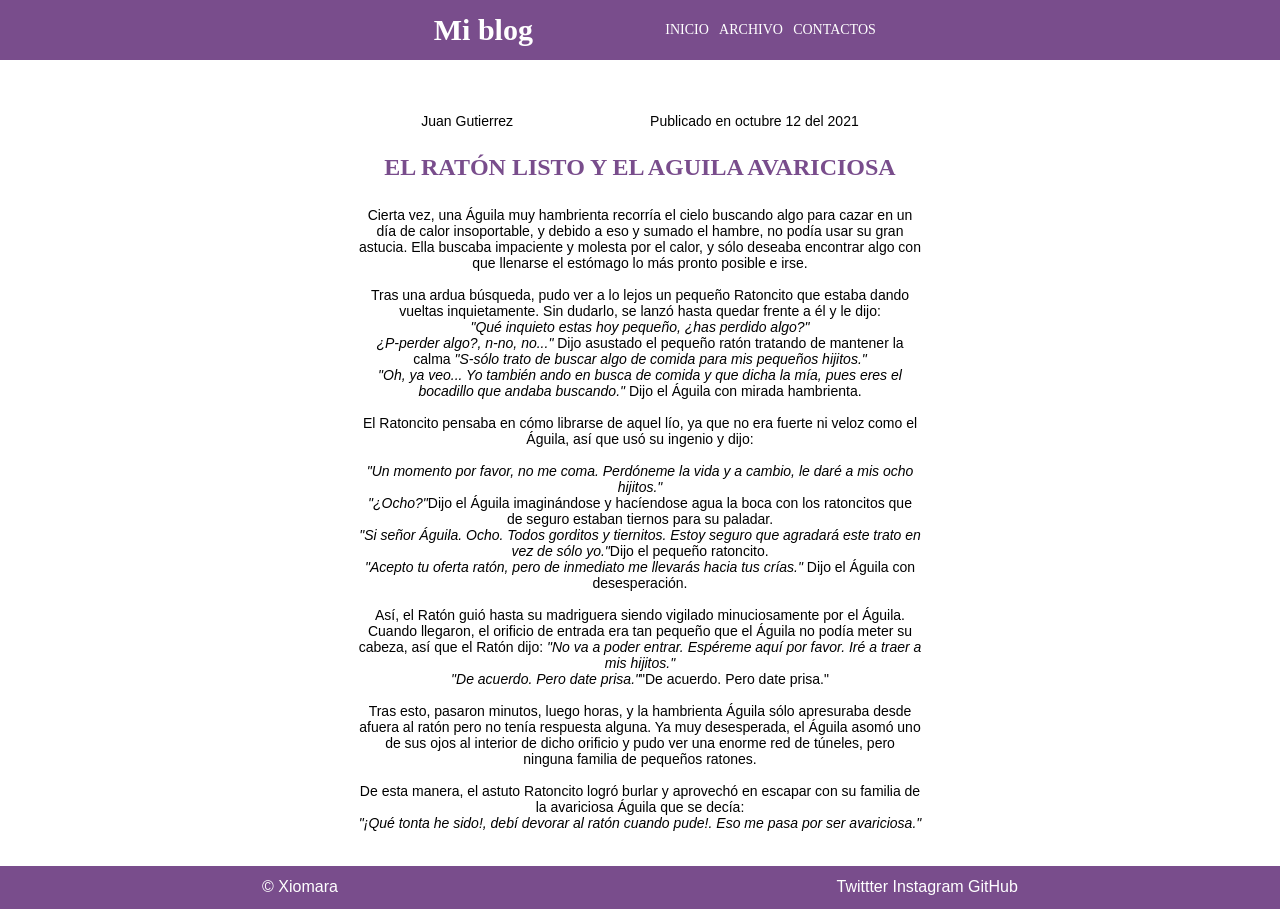
<file: index.html>
<!DOCTYPE html>
<html lang="en">

<head>
    <meta charset="UTF-8">
    <meta http-equiv="X-UA-Compatible" content="IE=edge">
    <meta name="viewport" content="width=device-width, initial-scale=1.0">
    <link rel="stylesheet" href="style/style.css">
    <title>Tarea7-1</title>
</head>

<body>
    <header>
        <div class="header">
            <h1>Mi blog</h1>
            <nav>
                <ul>
                    <li><a href="index.html">Inicio</a></li>
                    <li><a href="Archivo.html">Archivo</a></li>
                    <li><a href="#">Contactos</a></li>
                </ul>
            </nav>
        </div>
    </header>
    <main>
        <div class="Publicacion">
            <p>Juan Gutierrez</p>
            <p>Publicado en octubre 12 del 2021</p>
        </div>
        <h2>El ratón listo y el aguila avariciosa</h2>
        <p>Cierta vez, una Águila muy hambrienta recorría el cielo buscando algo para cazar en un día de calor
            insoportable, y debido a eso y sumado el hambre, no podía usar su gran astucia. Ella buscaba impaciente y
            molesta por el calor, y sólo deseaba encontrar algo con que llenarse el estómago lo más pronto posible e
            irse. <br><br>
            Tras una ardua búsqueda, pudo ver a lo lejos un pequeño Ratoncito que estaba dando vueltas inquietamente.
            Sin dudarlo, se lanzó hasta quedar frente a él y le dijo: <br>
            <i>"Qué inquieto estas hoy pequeño, ¿has perdido algo?"</i><br>
            <i>¿P-perder algo?, n-no, no..."</i> Dijo asustado el pequeño ratón tratando de mantener la calma
            <i>"S-sólo trato de buscar algo de comida para mis pequeños hijitos."</i><br>
            <i>"Oh, ya veo... Yo también ando en busca de comida y que dicha la mía, pues eres el bocadillo que andaba
                buscando."</i> Dijo el Águila con mirada hambrienta.<br><br>
            El Ratoncito pensaba en cómo librarse de aquel lío, ya que no era fuerte ni veloz como el Águila, así que
            usó su ingenio y dijo: <br><br>
            <i>"Un momento por favor, no me coma. Perdóneme la vida y a cambio, le daré a mis ocho hijitos."</i><br>
            <i>"¿Ocho?"</i>Dijo el Águila imaginándose y hacíendose agua la boca con los ratoncitos que de seguro
            estaban tiernos para su paladar.<br>
            <i>"Si señor Águila. Ocho. Todos gorditos y tiernitos. Estoy seguro que agradará este trato en vez de sólo
                yo."</i>Dijo el pequeño ratoncito.<br>
            <i>"Acepto tu oferta ratón, pero de inmediato me llevarás hacia tus crías."</i> Dijo el Águila con
            desesperación.<br><br>
            Así, el Ratón guió hasta su madriguera siendo vigilado minuciosamente por el Águila. Cuando llegaron, el
            orificio de entrada era tan pequeño que el Águila no podía meter su cabeza, así que el Ratón dijo:
            <i>"No va a poder entrar. Espéreme aquí por favor. Iré a traer a mis hijitos."</i><br>
            <i>"De acuerdo. Pero date prisa."</i>"De acuerdo. Pero date prisa." <br><br>
            Tras esto, pasaron minutos, luego horas, y la hambrienta Águila sólo apresuraba desde afuera al ratón pero
            no tenía respuesta alguna. Ya muy desesperada, el Águila asomó uno de sus ojos al interior de dicho orificio
            y pudo ver una enorme red de túneles, pero ninguna familia de pequeños ratones.<br><br>
            De esta manera, el astuto Ratoncito logró burlar y aprovechó en escapar con su familia de la avariciosa
            Águila que se decía:<br>
            <i>"¡Qué tonta he sido!, debí devorar al ratón cuando pude!. Eso me pasa por ser avariciosa."</i><br><br>
        </p>
    </main>
    <footer>
        <p>&copy; Xiomara</p>
        <ul>
            <li><a href="#">Twittter</a></li>
            <li><a href="#">Instagram</a></li>
            <li><a href="#">GitHub</a></li>
        </ul>
    </footer>

</body>

</html>
</file>
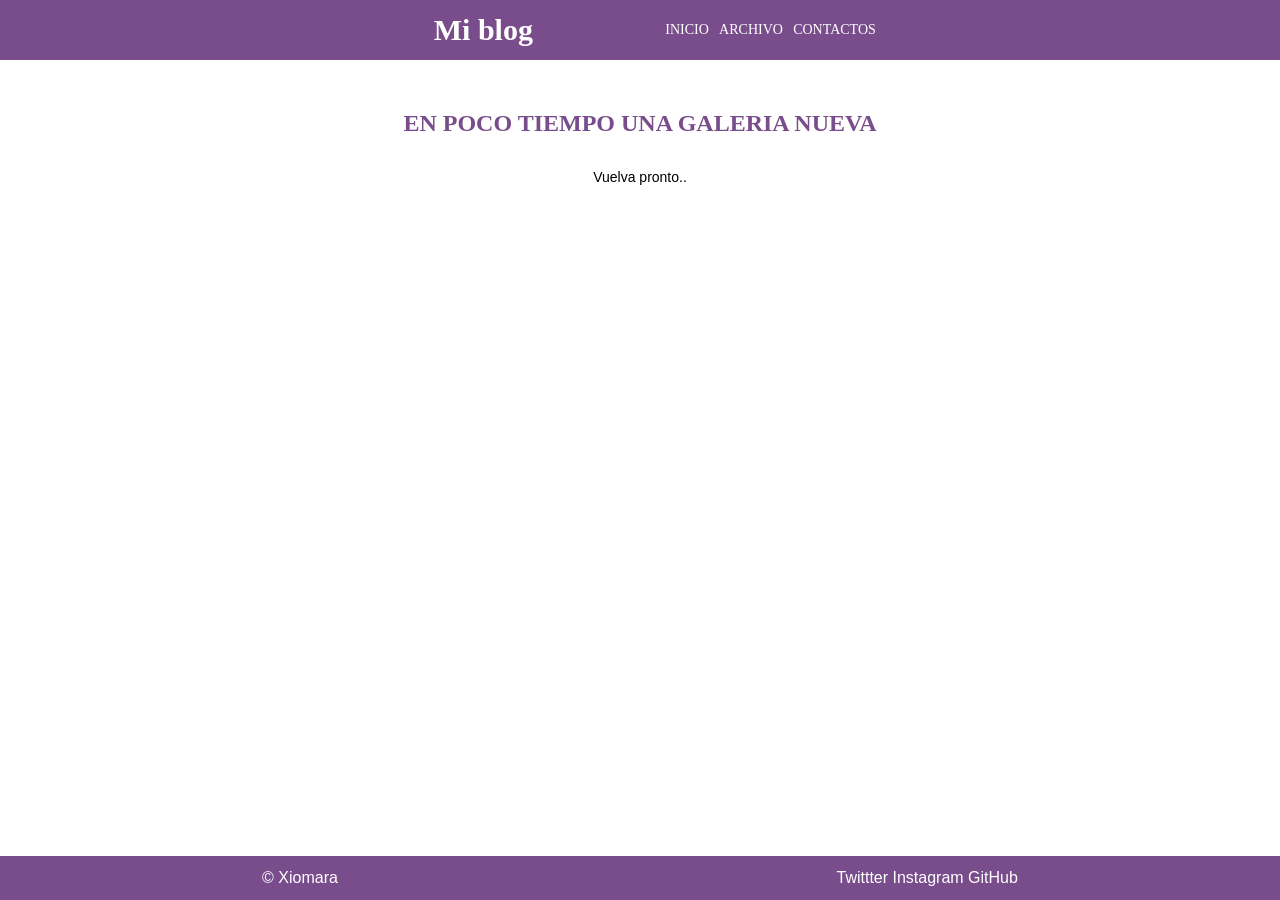
<file: Archivo.html>
<!DOCTYPE html>
<html lang="en">

<head>
    <meta charset="UTF-8">
    <meta http-equiv="X-UA-Compatible" content="IE=edge">
    <meta name="viewport" content="width=device-width, initial-scale=1.0">
    <link rel="stylesheet" href="style/style.css">
    <title>texto corto</title>
</head>

<body>
    <header>
        <div class="header">
            <h1>Mi blog</h1>
            <nav>
                <ul>
                    <li><a href="index.html">Inicio</a></li>
                    <li><a href="Archivo.html">Archivo</a></li>
                    <li><a href="#">Contactos</a></li>
                </ul>
            </nav>
        </div>
    </header>
    <article>
        <h2>En poco tiempo una galeria nueva</h2>
        <p>Vuelva pronto..</p>
    </article>
    <footer class="footer">
        <p>&copy; Xiomara</p>
        <ul>
            <li><a href="#">Twittter</a></li>
            <li><a href="#">Instagram</a></li>
            <li><a href="#">GitHub</a></li>
        </ul>
    </footer>
</body>

</html>
</file>
<file: style/style.css>
*{
    margin: 0px;
    padding: 0px;
    box-sizing: border-box;
}

header {
    width: 100%;
    background: #794D8C;
    font-family:Georgia, 'Times New Roman', serif
}
.header {
    display: flex;
    justify-content:center;
    padding: 1%;
    max-width: 600px;
    margin: auto;
    text-align: center;
}
.header > h1 {
    font-size: 30px;
    color: white;
    width: 50%;
}
nav {
    flex-basis: 60%;
}
nav ul li {
    list-style: none;
    display: inline-block;
    padding: 1%;
    margin-top: 2%;
    font-size: 14px;
}
 nav ul li:hover {
    border: 1px solid white;
}
nav ul li a {
    text-decoration: none;
    color: white;
    text-transform: uppercase;
}
.Publicacion{
    display: flex;
    margin-top: 6%;
    justify-content: space-around;
    font-family:  'Lucida Sans Unicode', Arial, sans-serif;
    font-size: 12px;
}

main {
    margin-top: 50px;
    margin-bottom: 20px;
    width: 100%;
    text-align: center;
    padding: 1%;
    max-width: 600px;
    margin: auto;
}
article {
    text-align: center;
    margin-top: 50px;
}
main h2, article h2 {
    font-family: 'Times New Roman', Times, serif;
    text-transform: uppercase;
    color: #794D8C;
    margin: 20px;
}
main p, article p {
    font-family:  'Lucida Sans Unicode', Arial, sans-serif;
    font-size: 14px;
    padding: 1%;
}
footer {
    position: absolute;
    width: 100%;
    display: flex;
    justify-content: space-around;
    background-color: #794D8C;
    color: white;
    padding: 1%;
    font-family:  'Lucida Sans Unicode', Arial, sans-serif;
}
.footer {
    bottom: 0px;
}
footer ul li {
    display: inline-block;
}
footer ul li a {
    text-decoration: none;
    color: white;
    font-family:  'Lucida Sans Unicode', Arial, sans-serif;
}
</file>
